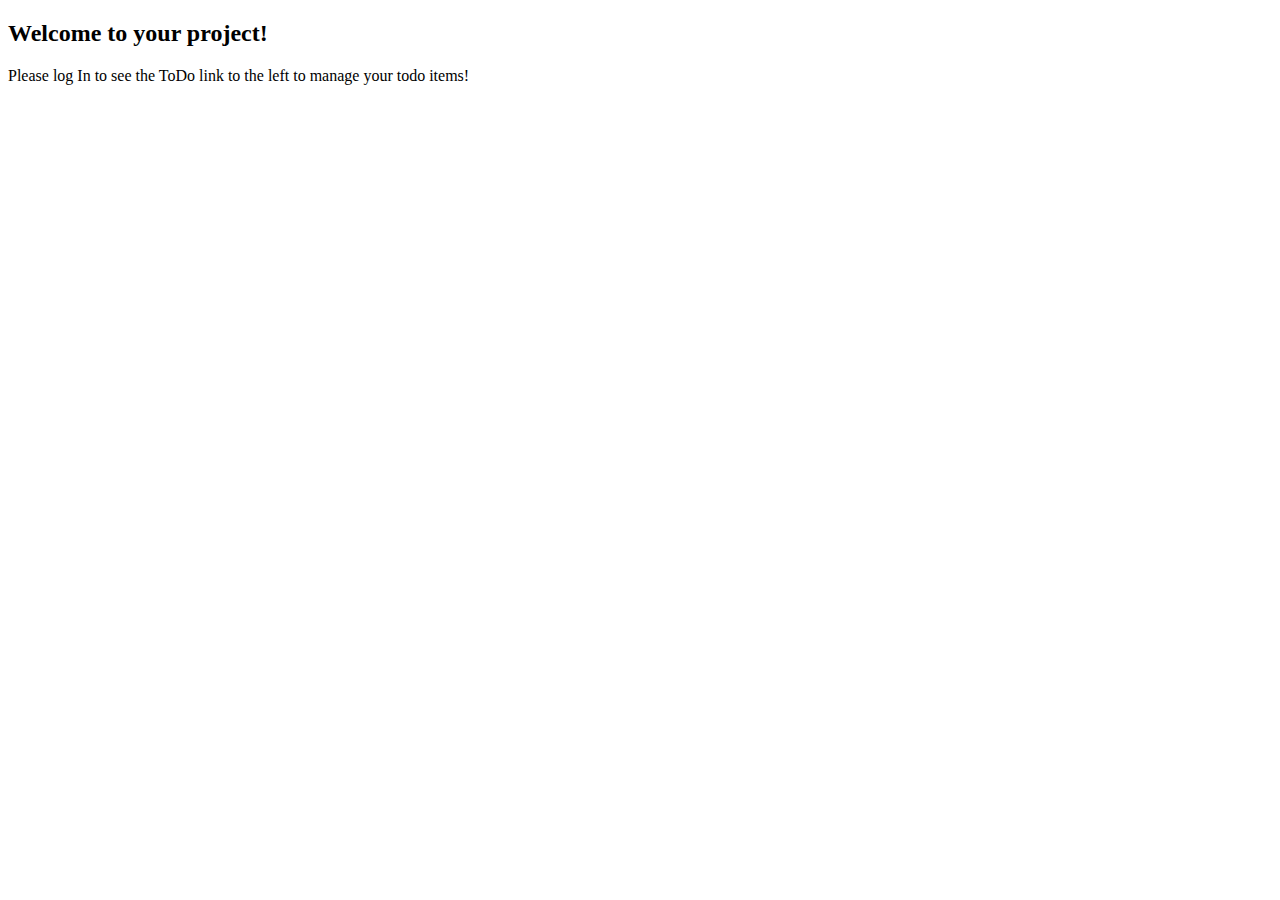
<file: src/main/webapp/index.html>
<!DOCTYPE html>
<html>
  <head>
    <meta content="text/html; charset=UTF-8" http-equiv="content-type" />
    <title>Home</title>
  </head>
  <body data-lift-content-id="main">
    <div id="main" data-lift="surround?with=default;at=content">
      <h2>Welcome to your project!</h2>
      <p>
        Please log In to see the ToDo link to the left to manage your todo items!
      </p>
    </div>
  </body>
</html>
</file>
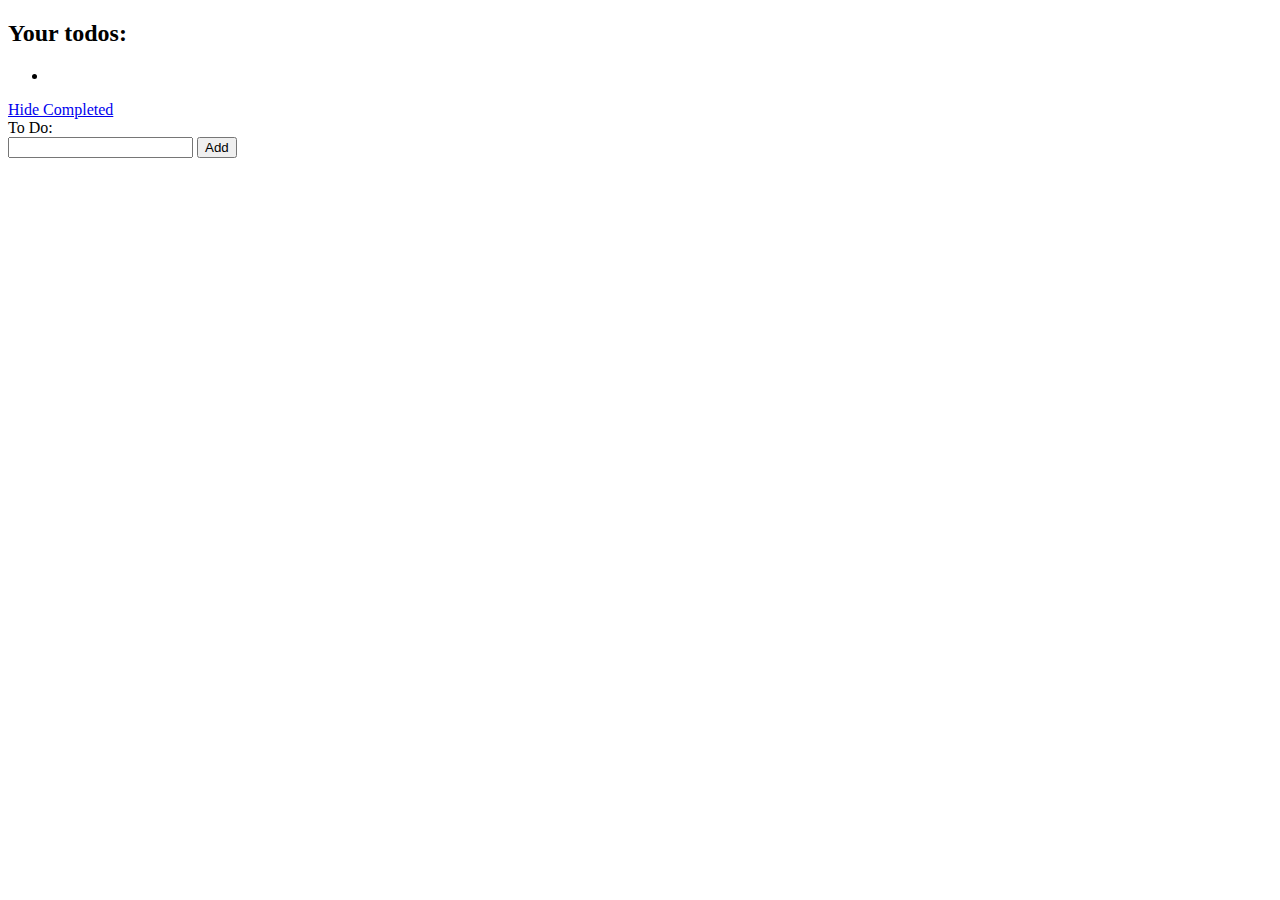
<file: src/main/webapp/todo.html>
<!DOCTYPE html>
<html>
<head>
  <meta content="text/html; charset=UTF-8" http-equiv="content-type" />
  <title>Templates</title>
</head>
<body class="lift:content_id=main">

<div id="main" class="lift:surround?with=default;at=content">
  <h2>Your todos:</h2>

  <div class="todo-list-all-wrapper" data-name="todo-list-all-wrapper" data-lift="Todo">
    <div class="box">
      <ul class="todo-list" data-name="todo-list-wrap">
        <li class="todo-item" data-name="todo-item">
          <span class="todo-title" data-name="title"></span>
          <span class="todo-toggle-done" data-name="toggle-done"></span>
        </li>
      </ul>
    </div>
    <div class="todo-filter-links">
      <a href="Javascript:" data-name="todo-toggle-f-completed">Hide Completed</a>
    </div>

    <div style="clear:both"></div>

    <form data-lift="form.ajax">
      <div class="new-todo-form">
        <label for="new-todo-title">To Do:</label><br>
        <input class="new-todo-title" id="new-todo-title" name="title">
        <button class="greenButton" type="submit">Add</button>
      </div>
    </form>
  </div>
</div>

</body>
</html>
</file>
